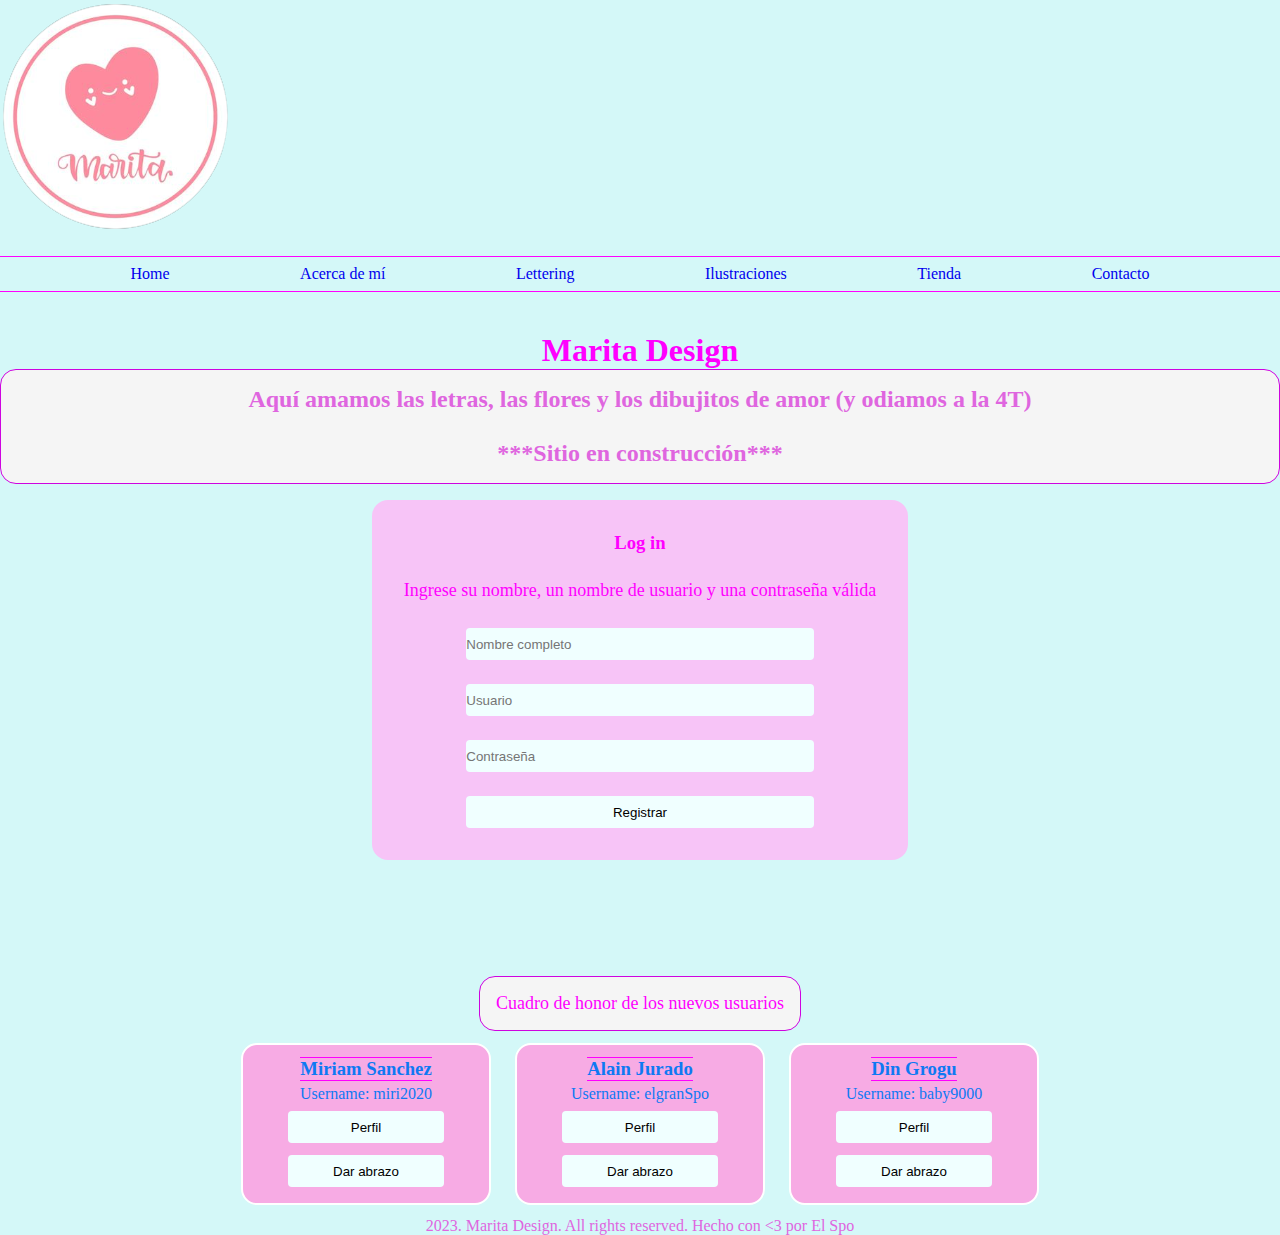
<file: index.html>
<!DOCTYPE html>
<html lang="en">
<head>
    <meta charset="UTF-8">
    <meta http-equiv="X-UA-Compatible" content="IE=edge">
    <meta name="viewport" content="width=device-width, initial-scale=1.0">
    <link rel="stylesheet" href="styles/styles.css">
    <link rel="shortcut icon" href="resources/logo.png" type="image/x-icon">
    <title>Marita Design  | Home</title>
</head>
<body>

    <header class="header">
        <div class="header-div">
            <a href="index.html" class="header-icono"><img src="resources/logo.png" alt="logo Marita Design"></a>
        </div>

        <div class="header-div2">
            <a href="index.html">Home</a>
            <a href="/">Acerca de mí</a>
            <a href="/">Lettering</a>
            <a href="/">Ilustraciones</a>
            <a href="/">Tienda</a>
            <a href="/">Contacto</a>
        </div>

    </header>


    <main class="home">
        <h1 class="home-title">Marita Design</h1>
        <h2 class="home-subtitle">Aquí amamos las letras, las flores y los dibujitos de amor (y odiamos a la 4T) <br><br> ***Sitio en construcción***</h2>

        <div class="login">
            <div></div>
            <div>
                <form class="login-form" id="login-formulario">
                    <h3>Log in</h3>
                    <label for="">Ingrese su nombre, un nombre de usuario y una contraseña válida</label>
                    <input type="text" placeholder="Nombre completo" name="nombre" id="nombreInput" required>
                    <input type="text" placeholder="Usuario" name="usuario" id="usuarioInput" required>
                    <input type="password" placeholder ="Contraseña" name="password" id="passwordInput" required>
                    <input class="login-form-submitbutton" type="submit" value="Registrar" id="botonRegistrar">
                </form>
            </div>
            <div></div>
        </div>

        <div class="cuadroHonor">
            <p>Cuadro de honor de los nuevos usuarios</p>
        </div>
        <div id="contenedorUsuario"></div>
    </main>


    <footer>
        <div class="footer">
            <p class="footer-rights">2023. Marita Design. All rights reserved. Hecho con <3 por El Spo </p>
        </div>
    </footer>

    <script src="script.js"></script>
    

</body>
</html>
</file>
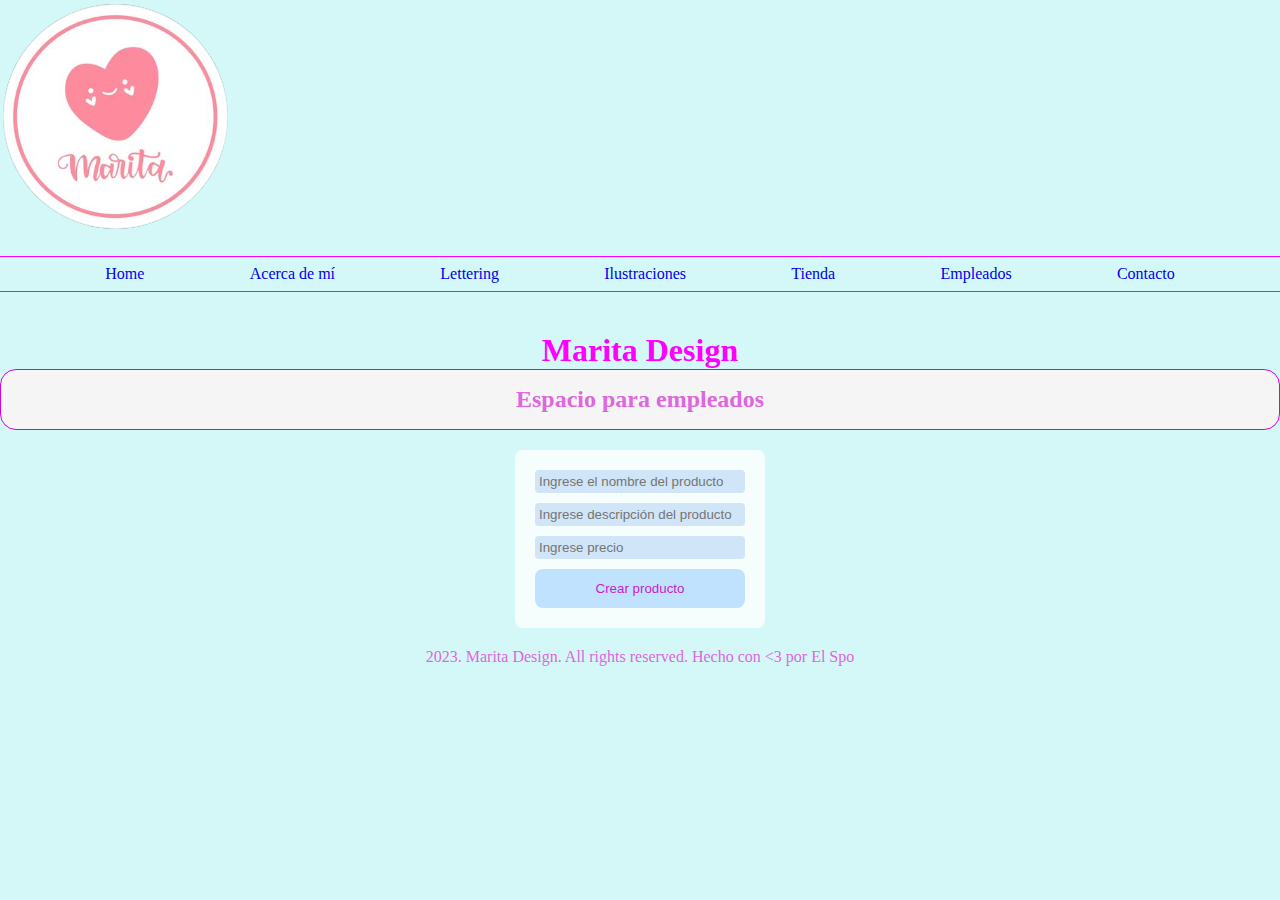
<file: empleados.html>
<!DOCTYPE html>
<html lang="en">
<head>
    <meta charset="UTF-8">
    <meta http-equiv="X-UA-Compatible" content="IE=edge">
    <meta name="viewport" content="width=device-width, initial-scale=1.0">
    <link rel="stylesheet" href="styles/styles.css">
    <link rel="shortcut icon" href="resources/logo.png" type="image/x-icon">
    <title>Marita Design  | Home</title>
</head>
<body>

    <header class="header">
        <div class="header-div">
            <a href="index.html" class="header-icono"><img src="resources/logo.png" alt="logo Marita Design"></a>
        </div>

        <div class="header-div2">
            <a href="index.html">Home</a>
            <a href="/">Acerca de mí</a>
            <a href="/">Lettering</a>
            <a href="/">Ilustraciones</a>
            <a href="tienda.html">Tienda</a>
            <a href="empleados.html">Empleados</a>
            <a href="/">Contacto</a>
        </div>

    </header>


    <main class="home">

        <h1 class="home-title">Marita Design</h1>
        <h2 class="home-subtitle">Espacio para empleados</h2>

        <form id="productCreation" class="form">
            <input type="text" name="nombre" placeholder="Ingrese el nombre del producto" required>
            <input type="text" name="descript" placeholder="Ingrese descripción del producto" required>
            <input type="number" name="precio" placeholder="Ingrese precio" required>
            <button type="submit">Crear producto</button>
        </form>


    </main> 




    <footer>
        <div class="footer">
            <p class="footer-rights">2023. Marita Design. All rights reserved. Hecho con <3 por El Spo </p>
        </div>
    </footer>

    <script src="empleados.js"></script>
    

</body>
</html>
</file>
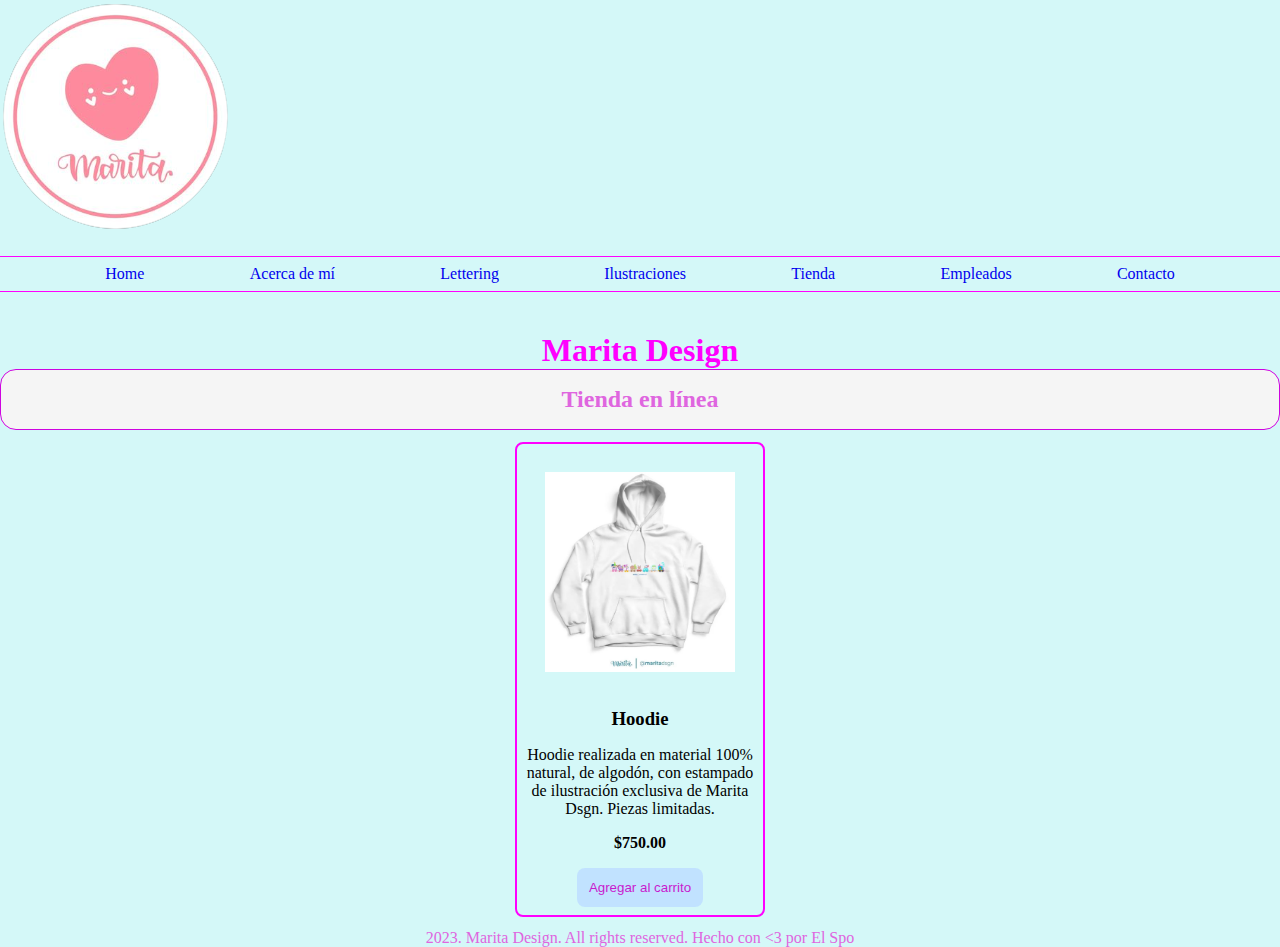
<file: tienda.html>
<!DOCTYPE html>
<html lang="en">
<head>
    <meta charset="UTF-8">
    <meta http-equiv="X-UA-Compatible" content="IE=edge">
    <meta name="viewport" content="width=device-width, initial-scale=1.0">
    <link rel="stylesheet" href="styles/styles.css">
    <link rel="shortcut icon" href="resources/logo.png" type="image/x-icon">
    <title>Marita Design  | Home</title>
</head>
<body>

    <header class="header">
        <div class="header-div">
            <a href="index.html" class="header-icono"><img src="resources/logo.png" alt="logo Marita Design"></a>
        </div>

        <div class="header-div2">
            <a href="index.html">Home</a>
            <a href="/">Acerca de mí</a>
            <a href="/">Lettering</a>
            <a href="/">Ilustraciones</a>
            <a href="tienda.html">Tienda</a>
            <a href="empleados.html">Empleados</a>
            <a href="/">Contacto</a>
        </div>

    </header>


    <main class="home">
        <h1 class="home-title">Marita Design</h1>
        <h2 class="home-subtitle">Tienda en línea</h2>

        <section class="products" id="tiendaMarita">

            <div class="product-item">
                <img class="product-item-img" src="resources/01.png" alt="Pokemon squirtle">
                <h3 class="product-item-title">Hoodie</h3>
                <p class="product-item-descrip">Hoodie realizada en material 100% natural, de algodón, con estampado de ilustración exclusiva de Marita Dsgn. Piezas limitadas.</p>
                <span>$750.00</span>
                <button class="product-item-btn">Agregar al carrito</button>
            </div>

        </section>




    <footer>
        <div class="footer">
            <p class="footer-rights">2023. Marita Design. All rights reserved. Hecho con <3 por El Spo </p>
        </div>
    </footer>

    <script src="tienda.js"></script>
    

</body>
</html>
</file>
<file: styles/styles.css>
* {
    margin: 0;
    padding: 0;
    box-sizing: border-box;
    background-color: rgb(212, 248, 248);
}

.header {
    display: block;
    text-align: end;
}

.header-icono {
    padding-right: 100%;
}

.header-div2 {
    text-decoration: none;
    border-top: 1px solid magenta;
    border-bottom: 1px solid magenta;
    margin-top: 16px;
    margin-bottom: 40px;
    padding-top: 8px;
    padding-bottom: 8px;
    display: flex;
    justify-content: space-evenly;
}

.header-div2 a {
    text-decoration: none;
}

.home {
    display: flex;
    flex-direction: column;
    align-items: center;

}


.home-title {
    color: magenta;
    text-align: center;
 
}

.home-subtitle {
    color: rgb(223, 102, 223);
    background-color: whitesmoke;
    padding: 16px;
    text-align: center;
    border: 1px solid rgb(206, 4, 224);
    border-radius: 16px;
    width: 100%;
    }

.login {
    display: flex;
    justify-content:space-between ;
}

.login-form {
    margin: 16px;
    border: 4px solid rgb(247, 196, 247);
    border-radius: 16px;
    background-color: rgb(247, 196, 247);
    padding: 16px;
    display: flex;
    flex-direction: column;
    align-items: center;
}


.login-form h3 {
    background-color: rgb(247, 196, 247);
    color: magenta;
    margin: 12px;
    border: none;
    border-radius: 4px;
    width: fit-content;
    height: 24px;
}


.login-form label {
    font-size: large;
    background-color: rgb(247, 196, 247);
    color: magenta;
    margin: 12px;
    border: none;
    border-radius: 4px;
    width: fit-content;
    height: 24px;
}

.login-form input {
    background-color: azure;
    margin: 12px;
    border: none;
    border-radius: 4px;
    height: 32px;
    width: 70%;
}



.footer {
    display: flex;
    justify-content: center;
    color: rgb(223, 102, 223);
}

.cuadroHonor {
    margin-top: 100px;
    color: rgb(223, 102, 223);
    background-color: whitesmoke;
    padding: 16px;
    text-align: center;
    border: 1px solid rgb(206, 4, 224);
    border-radius: 16px;
    }

.cuadroHonor p {

    color: magenta;
    background-color: whitesmoke;
    font-size: large;
}

#contenedorUsuario {
    display: flex;
    justify-content: space-evenly;
    flex-wrap: wrap;
}

.ficha {
    color: rgb(14, 121, 243);
    width: 250px;
    margin: 12px;
    padding: 12px;
    display: flex;
    flex-direction: column;
    align-items: center;
    border: 2px solid rgb(255, 255, 255);
    border-radius: 16px;
    background-color: rgb(247, 171, 228);
    gap: 4px;
}

.ficha h3 {
    background-color: rgb(247, 171, 228);
    border-top: 1px solid magenta;
    border-bottom: 1px solid magenta;
}

.ficha p {
    background-color: rgb(247, 171, 228);
}

.ficha button {
    background-color: azure;
    margin: 4px;
    border: none;
    border-radius: 4px;
    height: 32px;
    width: 70%;
}

  .products {
    display: flex;
    flex-wrap: wrap;
    justify-content: space-around;
  }
  
  .product-item {
    width: 250px;
    display: flex;
    flex-direction: column;
    align-items: center;
    gap: 16px;
    border: 2px solid magenta;
    border-radius: 8px;
    background-color: rgb(212, 248, 248);
    margin: 12px;
    padding: 8px;
    overflow: hidden;
    text-align: center;
  }
  
  
  .product-item-img {
    height: 240px;
    width: 100%;
    border-radius: 8px;
    padding: 20px;
    background-color: rgb(212, 248, 248);
  }
  
  .product-item-btn {
    padding: 12px;
    border: none;
    border-radius: 8px;
    background-color: rgb(193, 226, 255);
    color: rgb(200, 26, 206);
  }
  
  
  .product-item-btn:hover {
    padding: 12px;
    border: none;
    border-radius: 8px;
    background-color: rgb(199, 226, 252);
    color: rgb(162, 18, 167);
  }

  .product-item span {
    font-weight: bold;
  }

  .form {
    display: flex;
    flex-direction: column;
    padding: 20px;
    min-width: 250px;
    max-width: 500px;
    margin: 20px;
    background-color:rgb(245, 253, 253) ;
    gap: 10px;
    border-radius: 8px;
  }

  .form input {
    padding: 4px;
    border: none;
    border-radius: 4px;
    background-color:rgb(208, 229, 248);
  }

  .form button {
    padding: 12px;
    border: none;
    border-radius: 8px;
    background-color: rgb(193, 226, 255);
    color: rgb(200, 26, 206);
    cursor: pointer;
  }

  .form button:hover {
    padding: 12px;
    border: none;
    border-radius: 8px;
    background-color: rgb(199, 226, 252);
    color: rgb(162, 18, 167);
  }
</file>
